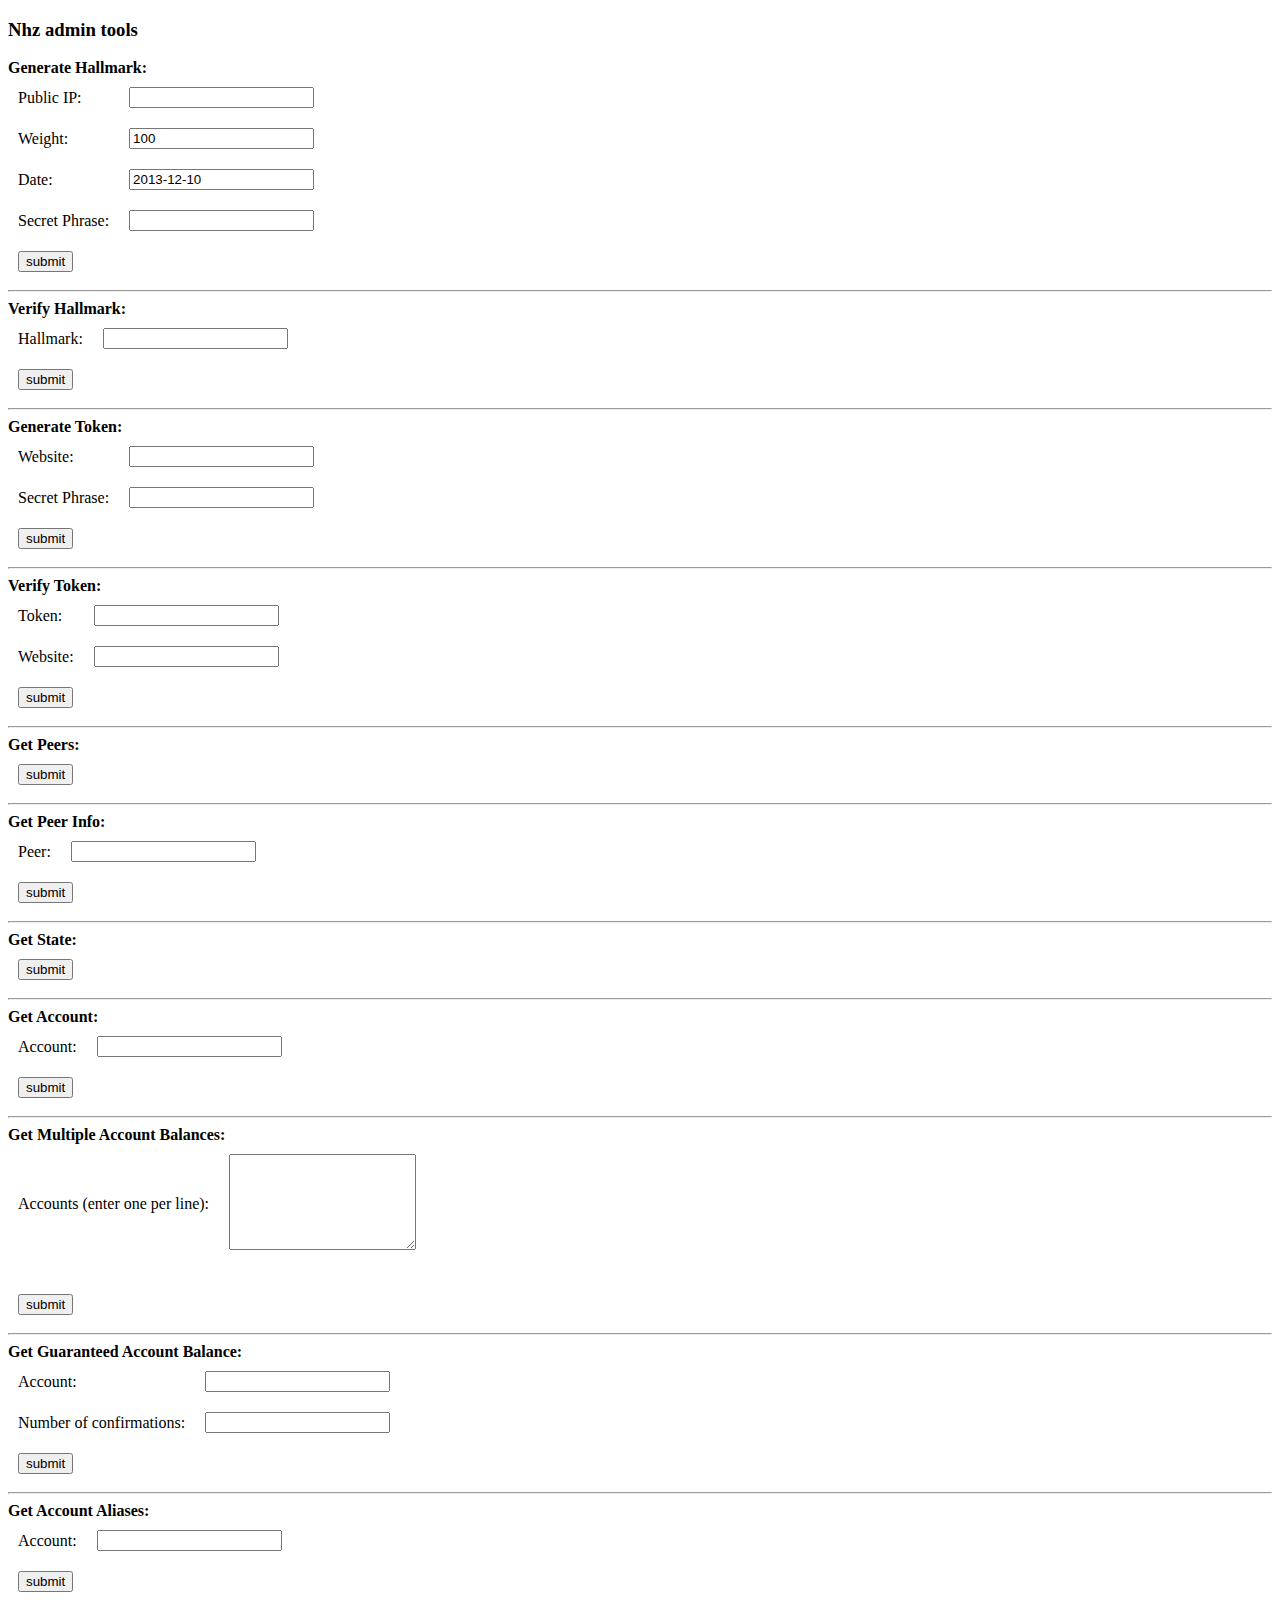
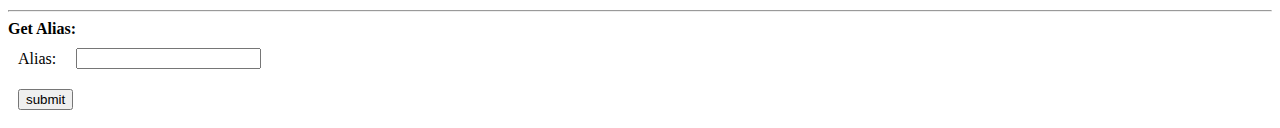
<file: admin.html>
<!DOCTYPE html>
<html>
<head>
    <meta charset="UTF-8"/>
    <title>NRS</title>
    <style type="text/css">
        table {border-collapse: collapse;}
        td {padding: 10px;}
        .result {white-space: pre; font-family: monospace;}
    </style>
    <script type="text/javascript">
        function submitForm(form) {
            var url = '/nhz';
            var params = '';
            for (i = 0; i < form.elements.length; i++) {
                if (! form.elements[i].name) {
                    continue;
                }
                if (i > 0) {
                    params += '&';
                }
                params += encodeURIComponent(form.elements[i].name);
                params += '=';
                params += encodeURIComponent(form.elements[i].value);
            }
            var request = new XMLHttpRequest();
            request.open("POST", url, false);
            request.setRequestHeader("Content-type", "application/x-www-form-urlencoded");
            request.send(params);
            var result = JSON.stringify(JSON.parse(request.responseText), null, 4);
            form.getElementsByClassName("result")[0].textContent = result;
            return false;
        }
        function getAccountBalances(form) {
            var accounts = form.elements["accounts"].value.split('\n');
            var balance = 0;
            var result = '<table><tr><th>account</th><th>balance</th></tr>';
            for (i = 0; i < accounts.length; i++) {
                account = accounts[i].trim();
                if (account != '') {
                    var accountBalance = getBalance(accounts[i]);
                    result += '<tr><td>';
                    result += account;
                    result += ':</td><td>';
                    result += formatAmount(accountBalance);
                    result += '</td></tr>';
                    balance += accountBalance;
                }
            }
            result += '<tr><td>total:</td><td>';
            result += formatAmount(balance);
            result += '</td></tr></table>';
            form.getElementsByClassName("result")[0].innerHTML = result;
            return false;
        }
        function getBalance(account) {
            var request = new XMLHttpRequest();
            request.open("GET", '/nhz?requestType=getBalance&account=' + account, false);
            request.send();
            return parseInt(JSON.parse(request.responseText).balanceNQT);
        }
        function formatAmount(amount) {
            var digits=[], formattedAmount = "", i;
            var wholePart = Math.floor(amount / 100000000);
            var fractionalPart = amount % 100000000;
            do {
                digits[digits.length] = wholePart % 10;
                wholePart = Math.floor(wholePart / 10);
            } while (wholePart > 0);
            for (i = 0; i < digits.length; i++) {
                if (i > 0 && i % 3 == 0) {
                    formattedAmount = "'" + formattedAmount;
                }
                formattedAmount = digits[i] + formattedAmount;
            }
            if (fractionalPart != 0) {
                formattedAmount += ".";
                for (i = fractionalPart.length; i < 8; i++) {
                    formattedAmount += "0";
                }
                formattedAmount += fractionalPart;
            }
            return formattedAmount;
        }
    </script>
</head>
<body>
<h3>Nhz admin tools</h3>
<b>Generate Hallmark:</b><br/>
<form action="/nhz" method="POST" onsubmit="return submitForm(this);">
    <input type="hidden" name="requestType" value="markHost"/>
    <table>
        <tr>
            <td>Public IP:</td>
            <td><input type="text" name="host"/></td>
        </tr>
        <tr>
            <td>Weight:</td>
            <td><input type="number" name="weight" value="100"/></td>
        </tr>
        <tr>
            <td>Date:</td>
            <td><input type="text" name="date" value="2013-12-10"/></td>
        </tr>
        <tr>
            <td>Secret Phrase:</td>
            <td><input type="password" name="secretPhrase"/></td>
        </tr>
        <tr>
            <td colspan="2"><input type="submit" value="submit"/></td>
        </tr>
    </table>
    <div class="result"></div>
</form>
<hr>
<b>Verify Hallmark:</b><br/>
<form action="/nhz" method="POST" onsubmit="return submitForm(this);">
    <input type="hidden" name="requestType" value="decodeHallmark"/>
    <table>
        <tr>
            <td>Hallmark:</td>
            <td><input type="text" name="hallmark"/></td>
        </tr>
        <tr>
            <td colspan="2"><input type="submit" value="submit"/></td>
        </tr>
    </table>
    <div class="result"></div>
</form>
<hr>
<b>Generate Token:</b><br/>
<form action="/nhz" method="POST" onsubmit="return submitForm(this);">
    <input type="hidden" name="requestType" value="generateToken"/>
    <table>
        <tr>
            <td>Website:</td>
            <td><input type="text" name="website"/></td>
        </tr>
        <tr>
            <td>Secret Phrase:</td>
            <td><input type="password" name="secretPhrase"/></td>
        </tr>
        <tr>
            <td colspan="2"><input type="submit" value="submit"/></td>
        </tr>
    </table>
    <div class="result"></div>
</form>
<hr>
<b>Verify Token:</b><br/>
<form action="/nhz" method="POST" onsubmit="return submitForm(this);">
    <input type="hidden" name="requestType" value="decodeToken"/>
    <table>
        <tr>
            <td>Token:</td>
            <td><input type="text" name="token"/></td>
        </tr>
        <tr>
            <td>Website:</td>
            <td><input type="text" name="website"/></td>
        </tr>
        <tr>
            <td colspan="2"><input type="submit" value="submit"/></td>
        </tr>
    </table>
    <div class="result"></div>
</form>
<hr>
<b>Get Peers:</b><br/>
<form action="/nhz" method="POST" onsubmit="return submitForm(this);">
    <input type="hidden" name="requestType" value="getPeers"/>
    <table>
        <tr>
            <td colspan="2"><input type="submit" value="submit"/></td>
        </tr>
    </table>
    <div class="result"></div>
</form>
<hr>
<b>Get Peer Info:</b><br/>
<form action="/nhz" method="POST" onsubmit="return submitForm(this);">
    <input type="hidden" name="requestType" value="getPeer"/>
    <table>
        <tr>
            <td>Peer:</td>
            <td><input type="text" name="peer"/></td>
        </tr>
        <tr>
            <td colspan="2"><input type="submit" value="submit"/></td>
        </tr>
    </table>
    <div class="result"></div>
</form>
<hr>
<b>Get State:</b><br/>
<form action="/nhz" method="POST" onsubmit="return submitForm(this);">
    <input type="hidden" name="requestType" value="getState"/>
    <table>
        <tr>
            <td colspan="2"><input type="submit" value="submit"/></td>
        </tr>
    </table>
    <div class="result"></div>
</form>
<hr>
<b>Get Account:</b><br/>
<form action="/nhz" method="POST" onsubmit="return submitForm(this);">
    <input type="hidden" name="requestType" value="getAccount"/>
    <table>
        <tr>
            <td>Account:</td>
            <td><input type="text" name="account"/></td>
        </tr>
        <tr>
            <td colspan="2"><input type="submit" value="submit"/></td>
        </tr>
    </table>
    <div class="result"></div>
</form>
<hr>
<b>Get Multiple Account Balances:</b><br/>
<form action="/nhz" method="GET" onsubmit="return getAccountBalances(this);">
    <table>
        <tr>
            <td>Accounts (enter one per line):</td>
            <td><textarea name="accounts" style="width: 100%; height: auto;" rows="6"></textarea></td>
        </tr>
        <tr><td colspan="2"><div class="result"></div></td></tr>
        <tr>
            <td colspan="2"><input type="submit" value="submit"/></td>
        </tr>
    </table>
</form>
<hr>
<b>Get Guaranteed Account Balance:</b><br/>
<form action="/nhz" method="POST" onsubmit="return submitForm(this);">
    <input type="hidden" name="requestType" value="getGuaranteedBalance"/>
    <table>
        <tr>
            <td>Account:</td>
            <td><input type="text" name="account"/></td>
        </tr>
        <tr>
            <td>Number of confirmations:</td>
            <td><input type="number" name="numberOfConfirmations"/></td>
        </tr>
        <tr>
            <td colspan="2"><input type="submit" value="submit"/></td>
        </tr>
    </table>
    <div class="result"></div>
</form>
<hr>
<b>Get Account Aliases:</b><br/>
<form action="/nhz" method="POST" onsubmit="return submitForm(this);">
    <input type="hidden" name="requestType" value="getAliases"/>
    <table>
        <tr>
            <td>Account:</td>
            <td><input type="text" name="account"/></td>
        </tr>
        <tr>
            <td colspan="2"><input type="submit" value="submit"/></td>
        </tr>
    </table>
    <div class="result"></div>
</form>
<hr>
<b>Get Alias:</b><br/>
<form action="/nhz" method="POST" onsubmit="return submitForm(this);">
    <input type="hidden" name="requestType" value="getAlias"/>
    <table>
        <tr>
            <td>Alias:</td>
            <td><input type="text" name="aliasName"/></td>
        </tr>
        <tr>
            <td colspan="2"><input type="submit" value="submit"/></td>
        </tr>
    </table>
    <div class="result"></div>
</form>
</body>
</html>
</file>
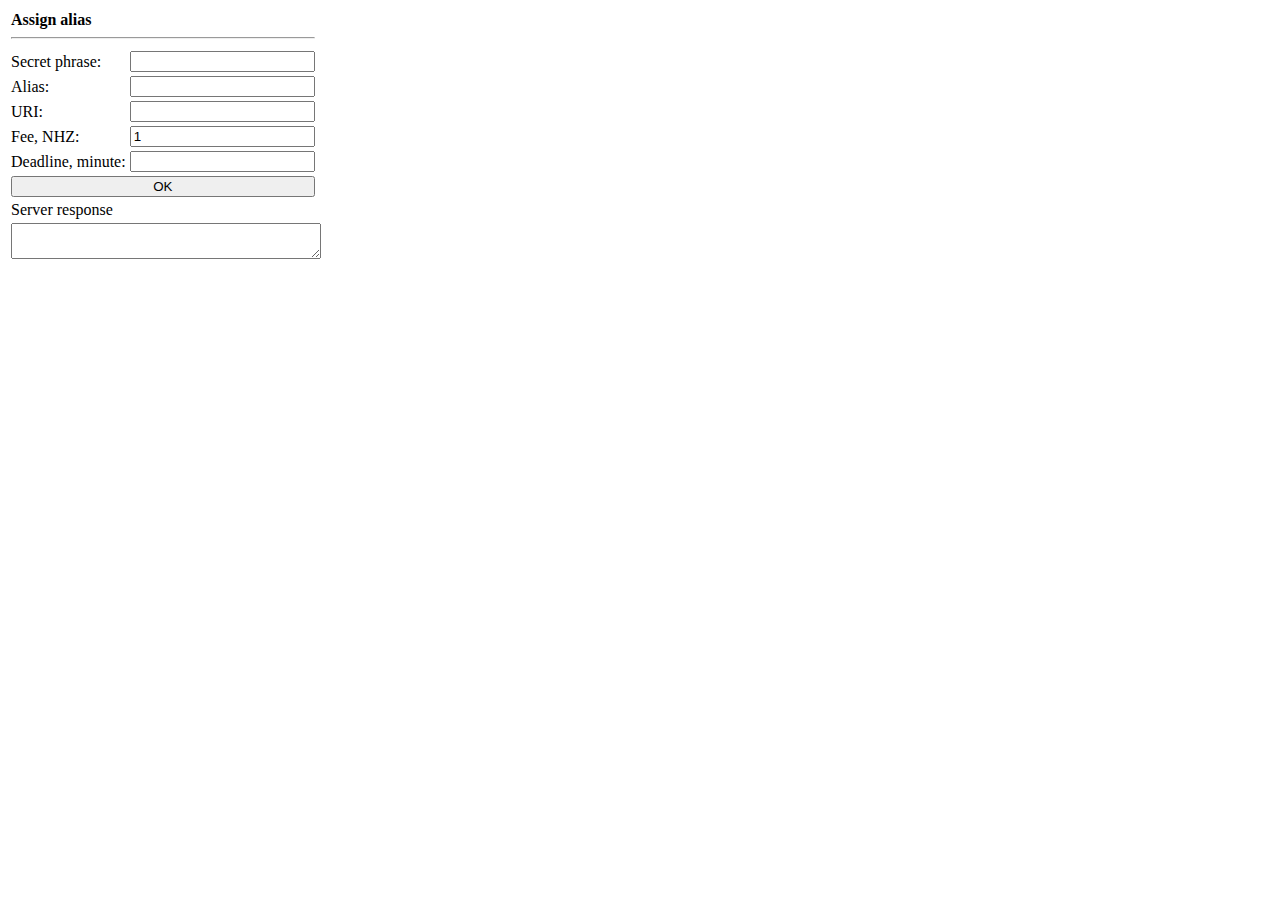
<file: alias.html>
<!DOCTYPE html>
<html>
	<head>
		<meta charset="UTF-8">
		<title>Alias System Tool</title>
		<script type="text/javascript">
			function assignAlias() {
				document.getElementById("ok").disabled = true;
				document.getElementById("response").value = "";
				var secretPhrase = document.getElementById("secretPhrase").value;
				var alias = document.getElementById("alias").value;
				var uri = document.getElementById("uri").value;
				var feeNQT = 100000000 * document.getElementById("feeNHZ").value;
				var deadline = document.getElementById("deadline").value;
				sendRequest("requestType=setAlias&secretPhrase=" + encodeURIComponent(secretPhrase)
                        + "&aliasName=" + encodeURIComponent(alias) + "&aliasURI=" + encodeURIComponent(uri)
                        + "&feeNQT=" + feeNQT + "&deadline=" + deadline);
			}
			function sendRequest(requestParameters) {
				var request = new XMLHttpRequest();
				requestParameters += "&" + Math.random();
				request.open("POST", "/nhz");
	            request.setRequestHeader("Content-type", "application/x-www-form-urlencoded");
                request.onreadystatechange = function() {
					if (this.readyState == 4 && this.status == 200) {
						document.getElementById("response").value = this.responseText;
						document.getElementById("ok").disabled = false;
					}
				};
				request.send(requestParameters);
			}
		</script>
	</head>
	<body>
		<table>
			<tr>
				<td colspan="2"><b>Assign alias</b><hr></td>
			</tr>
			<tr>
				<td>Secret phrase:</td>
				<td><input type="password" id="secretPhrase"></td>
			</tr>
			<tr>
				<td>Alias:</td>
				<td><input id="alias"></td>
			</tr>
			<tr>
				<td>URI:</td>
				<td><input id="uri"></td>
			</tr>
			<tr>
				<td>Fee, NHZ:</td>
				<td><input id="feeNHZ" value="1"></td>
			</tr>
			<tr>
				<td>Deadline, minute:</td>
				<td><input id="deadline"></td>
			</tr>
			<tr>
				<td colspan="2"><button id="ok" style="width: 100%;" onclick="assignAlias();">OK</button></td>
			</tr>
			<tr>
				<td colspan="2">Server response</td>
			</tr>
			<tr>
				<td colspan="2"><textarea id="response" style="width: 100%;"></textarea></td>
			</tr>
		</table>
	</body>
</html>
</file>
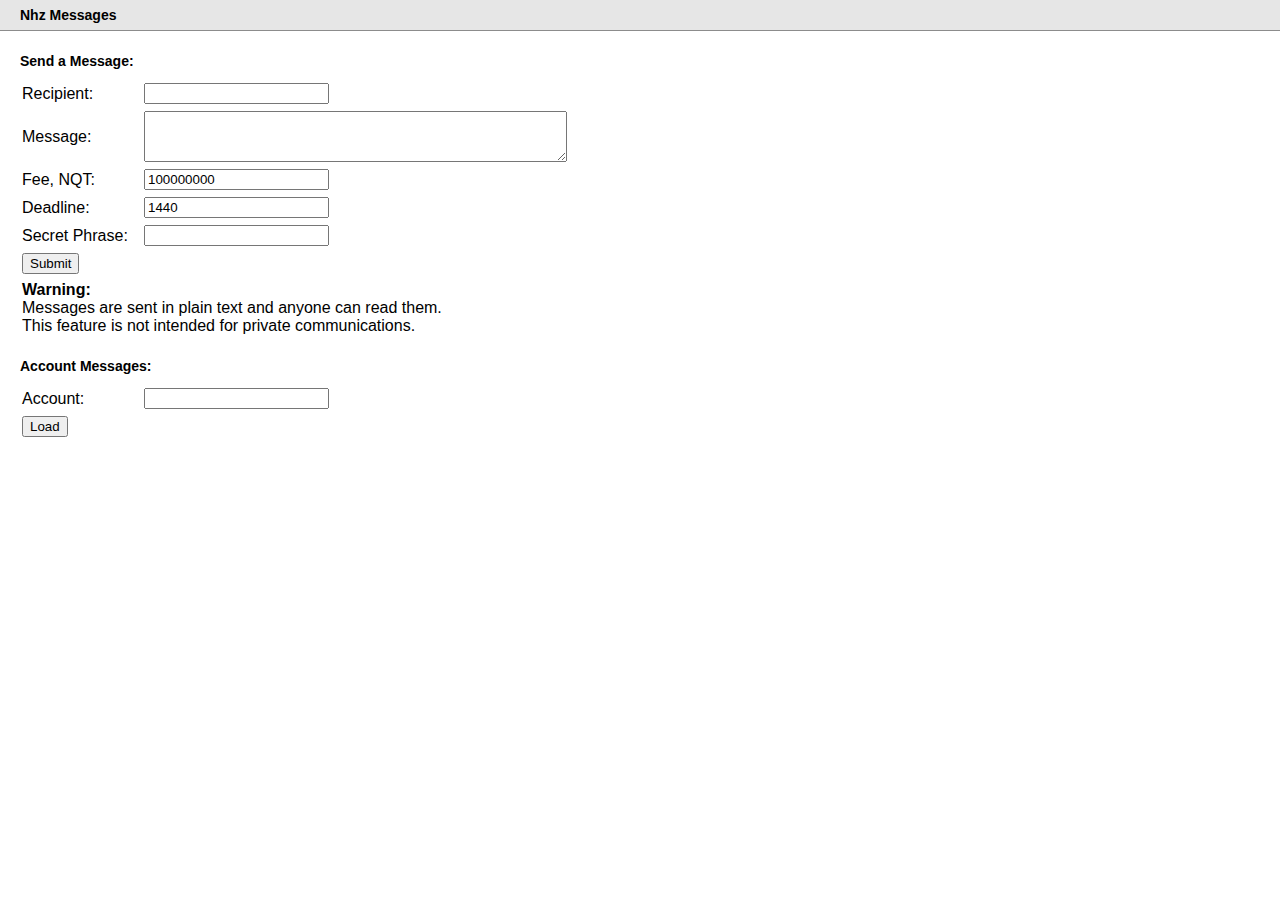
<file: message.html>
<html>
<head>
<script type="text/javascript">
    var messages = new Array();
    var d = new Date("November 24, 2013 12:00:00 UTC");
    var ms = d.getTime();

String.prototype.endsWith = function(suffix) {
    return this.indexOf(suffix, this.length - suffix.length) !== -1;
};

function showMessages(message) {
    messages.push(message);
    messages.sort(sortMessages);

    var html = '';

    for (var i=0; i<messages.length; i++) {
        var message = messages[i];

        if (message.sender == document.getElementById('account').value) {
            html+= '<b>To: ' + message.recipient + '</b><br />';
        } else {
            html += '<b>From: ' + message.sender + '</b><br />';
        }

        html += '<i>Time: ' + new Date(ms + message.time*1000) + '</i><br />';
        html += '<p>' + escapeHtml(convertFromHex(message.message)) + '</p>';

        html += '<hr />';
    }

    document.getElementById('messages').innerHTML = html;
}

function sortMessages(a, b) {
    return b.time - a.time;
}
function receiveMessages(form) {
    messages = new Array();

    document.getElementById('load').disabled = true;
    document.getElementById('load').value = 'Loading... Please wait.';

    var url = '/nhz?requestType=getAccountTransactionIds&account=' + document.getElementById('account').value + '&timestamp=0';

    url += '&r=' + Math.random();

    var request = new XMLHttpRequest();
    request.open("GET", url, false);
    request.send();

    var result = JSON.parse(request.responseText);

    document.getElementById('messages').innerHTML = '';

    if (result.transactionIds && result.transactionIds.length > 0) {
        for (var i=result.transactionIds.length-1; i>=0; i--) {
            sendRequest('getTransaction&transaction=' + result.transactionIds[i], function(response) {
                if (response.type == 1 && response.subtype == 0 && response.attachment && response.attachment.message) {
                    showMessages({sender: response.sender, recipient: response.recipient, time: response.timestamp, message: response.attachment.message});
                }
            });
        }
    }

    document.getElementById('load').disabled = false;
    document.getElementById('load').value = 'Load';
    return false;
}

function sendMessage(form) {
    document.getElementById('submit').disabled = true;
    document.getElementById('submit').value = 'Submitting... Please wait.';

    var params = '';
    for (i = 0; i < form.elements.length; i++) {
        if (!form.elements[i].name) {
            continue;
        }
        if (i > 0) {
            params += '&';
        }
        params += encodeURIComponent(form.elements[i].name);
        params += '=';
        if (form.elements[i].name == 'message') {
            params += encodeURIComponent(convertToHex(form.elements[i].value));
        } else {
            params += encodeURIComponent(form.elements[i].value);
        }
    }
    params += '&r=' + Math.random();
    var request = new XMLHttpRequest();
    request.open("POST", "/nhz", false);
    request.setRequestHeader("Content-type", "application/x-www-form-urlencoded");
    request.send(params);
    var result = JSON.stringify(JSON.parse(request.responseText), null, 4);
    document.getElementById('result').innerHTML = result;
    document.getElementById('submit').disabled = false;
    document.getElementById('submit').value = 'Submit';
    return false;
}

function sendRequest(requestParameters, callback) {
    var request = new XMLHttpRequest();
    request.open("GET", "nhz?requestType=" + requestParameters + "&" + Math.random());
    
    request.onreadystatechange = function() {
        if (this.readyState == 4 && this.status == 200) {
            var response = JSON.parse(this.responseText);
            callback(response);
        }
    };
    request.send();
}

function escapeHtml(text) {
  return text
      .replace(/&/g, "&amp;")
      .replace(/</g, "&lt;")
      .replace(/>/g, "&gt;")
      .replace(/"/g, "&quot;")
      .replace(/'/g, "&#039;");
}

function convertFromHex(hex) {
    var hex = hex.toString();//force conversion
    var str = '';
    for (var i = 0; i < hex.length; i += 2)
        str += String.fromCharCode(parseInt(hex.substr(i, 2), 16));
    return str;
}

function convertToHex(str) {
    var hex = '';
    for(var i=0;i<str.length;i++) {
        hex += ''+str.charCodeAt(i).toString(16);
    }
    return hex;
}
</script>
<style type="text/css">
body {
    font-family: "Helvetica Neue",Helvetica,Arial,sans-serif;
    font-size: 14px;
    line-height: 20px;
    padding:0;
    margin:0;
}
#hidden {
    display:none;
}
#header {
    background:#E6E6E6;
    border-bottom:1px solid #8C8C8C;
    font-size:14px;
    font-weight:bold;
    padding:5px;
    padding-left:20px;
    padding-right:20px;
    margin-bottom:20px;
}
#content {
    padding-left:20px;
    padding-right:20px;
}
h4 {
     margin: 0;
     padding: 0;
     padding-bottom: 10px;
}
tr,td, table {
    padding: 0;
    margin: 0;;
}
td {

    padding-bottom: 5px;
    padding-left: 0;;
}
</style>
</head>
    
<body>
    
<div id="header">Nhz Messages</div>
    
<div id="content">

<h4>Send a Message:</h4>

<form action="/nhz" method="GET" onsubmit="return sendMessage(this);">
    <input type="hidden" name="requestType" value="sendMessage"/>
    <table>
        <tr>
            <td style="width:120px">Recipient:</td>
            <td><input type="text" name="recipient" value=""/></td>
        </tr>
        <tr>
            <td>Message:</td>
            <td><textarea name="message" rows="3" cols="50"></textarea></td>
        </tr>
        <tr>
            <td>Fee, NQT:</td>
            <td><input type="number" name="feeNQT" value="100000000"/></td>
        </tr>
        <tr>
            <td>Deadline:</td>
            <td><input type="number" name="deadline" value="1440"/></td>
        </tr>
        <tr>
            <td>Secret Phrase:</td>
            <td><input type="password" name="secretPhrase"/></td>
        </tr>
        <tr>
            <td colspan="2"><input type="submit" id="submit" value="Submit"/></td>
        </tr>
        <tr>
            <td colspan="2"><b>Warning:</b><br />Messages are sent in plain text and anyone can read them.<br />
            This feature is not intended for private communications.</td>
        </tr>

    </table>
    <div id="result"></div>
</form>
        
<h4>Account Messages:</h4>

<form action="/nhz" method="GET" onsubmit="return receiveMessages(this);">
    <input type="hidden" name="requestType" value="getAccountTransactionIds"/>
    <input type="hidden" name="timestamp" value="0" />
    <table>
        <tr>
            <td style="width:120px">Account:</td>
            <td><input type="text" id="account" name="account" value=""/></td>
        </tr>
        <tr>
            <td colspan="2"><input type="submit" id="load" value="Load"/></td>
        </tr>
    </table>
</form>

<div id="messages">

</div>

</div>
</body>
</html>
</file>
